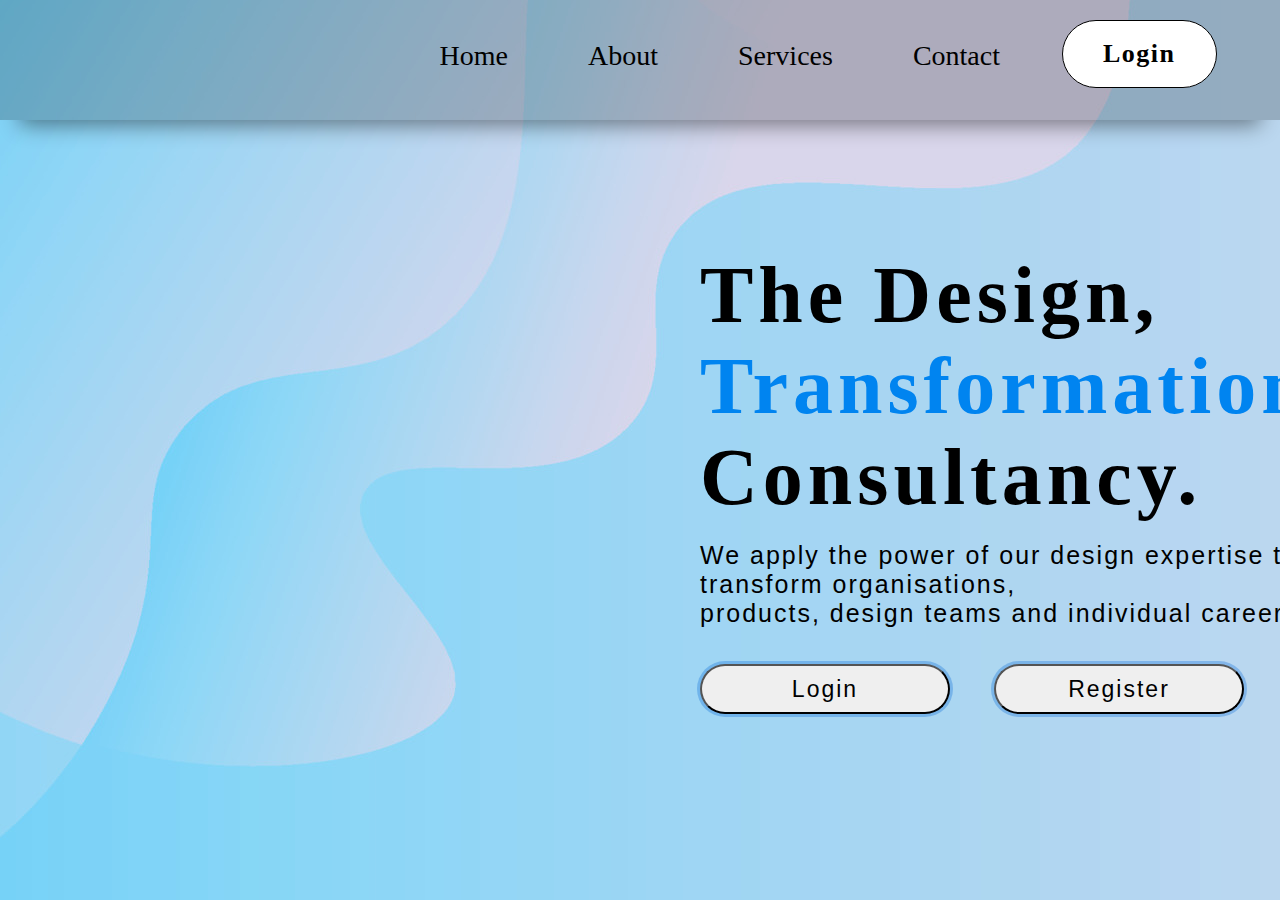
<file: index.html>
<!DOCTYPE html>

<head>
    <link rel="stylesheet" href="index.css">
    <link rel="stylesheet" href="button.css">

    <title>Document</title>
</head>

<body>

    <div class="top">
        <div class="d1">
            <nav>
                <ul>
                    <li><a href="#home">Home</a></li>
                    <li><a href="Aboutpage.html" id="Aboutbutton" onclick="AboutFun()">About</a></li>
                    <li><a href="Servicepage.html" id="Servicebutton" onclick="ServiceFun()">Services</a></li>
                    <li><a href="Contactpage.html" id="Contactbutton" onclick="ContactFun()">Contact</a></li>
                    <a href="login.html"><button class="button1" onclick="logfun()">Login</button></a>

                </ul>
            </nav>
        </div>
    </div>


    <div class="description" id="des">
        <p>
        <h1 id="head">The Design,<br>
            <p style="color: #0084f0;">Transformation,</p>
            Consultancy.
        </h1><br>
        <p id="para">We apply the power of our design expertise to transform organisations,<br>
            products, design teams and individual careers.</p>
        </p><br><br>
        <a href="login.html"><button class="bttn1" onclick="logfun()">Login</button></a>
        <a href="register.html"><button class="btn" href="register.html" onclick="regfun()">Register</button></a>

    </div>
    
    <script src="script.js"></script>

</body>

</html>
</file>
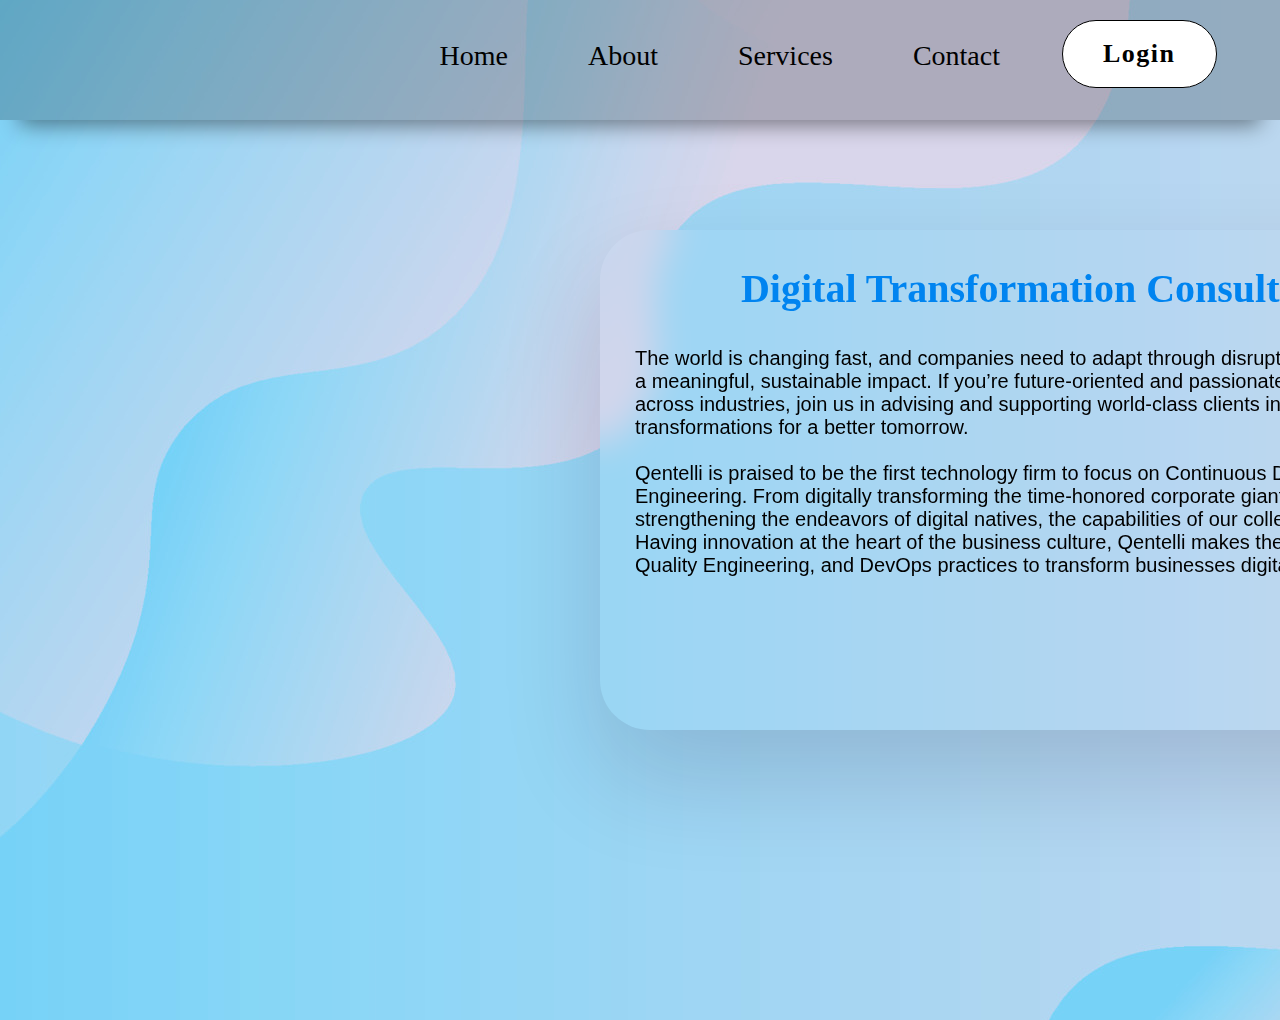
<file: Aboutpage.html>
<!DOCTYPE html>

<head>
    <link rel="stylesheet" href="Aboutpage.css">
    <link rel="stylesheet" href="button.css">
    <title>Document</title>
</head>

<body>
    <div class="top">
        <div class="d1">
            <nav>
                <ul>
                    <li><a href="index.html" id="indexbutton" onclick="indexFun()">Home</a></li>
                    <li><a href="#about">About</a></li>
                    <li><a href="Servicepage.html" id="Servicebutton" onclick="ServiceFun()">Services</a></li>
                    <li><a href="Contactpage.html" id="Contactbutton" onclick="ContactFun()">Contact</a></li>
                    <a href="login.html"><button class="button1" onclick="logfun()">Login</button></a>
                </ul>
            </nav>
        </div>
    </div>

    
    <div class="about">
        <div class="about1">

            <h1 class="h1a">Digital Transformation Consultancy About </h1>
            <div class="p1">
                <p>
                    The world is changing fast, and companies need to adapt through disruptive technologies, while
                    making a
                    meaningful, sustainable impact. If you’re future-oriented and passionate about the latest trends
                    coming
                    across industries, join us in advising and supporting world-class clients in order to help them
                    scale
                    their transformations for a better tomorrow.
                </p><br>
                <p>
                    Qentelli is praised to be the first technology firm to focus on Continuous Delivery through
                    Orchestrated
                    Engineering. From digitally transforming the time-honored corporate giants to streamlining and
                    strengthening
                    the endeavors of digital natives, the capabilities of our collective efforts stretch a long way.
                    Having
                    innovation at the heart of the business culture, Qentelli makes the most of Quality Intelligence,
                    Quality
                    Engineering, and DevOps practices to transform businesses digitally and strategically.
                </p>
            </div>
        </div>
    </div>
</body>
</html>
</file>
<file: index.css>
* {
    margin: 0;
    padding: 0;
}

body {
    background-image: url("bg.jpg");
    background-repeat: no-repeat;
    overflow-x: hidden;
}

nav {
    margin: 0px 180px 0px 40px;
    padding: 20px 60px 20px 50px;
}


ul {
    list-style-type: none;
    float: right;
}

li {
    float: left;
}

li a {
    display: block;
    font-size: 28px;
    color: #000;
    text-align: center;
    padding: 20px 40px;
    text-decoration: none;
    border-radius: 40px;
    transition: 0.5s ease;
    font-style: bold;
    cursor: pointer;
}

li a:hover {
    background-color: white;
    color: black;
    font-size: 1.5rem;
}

.top {
    height: 120px;
    border: 0px solid black;
    background-color: rgb(0, 0, 0, 0.2);
    box-shadow: rgba(0, 0, 0, 0.45) 0px 25px 20px -20px;
    /* overflow: hidden; */
    position: static;
    top: 0;
    width: 100%;

}

.description {
    position: absolute;
    left: 700px;
    top: 250px;
    display: block;
}

#head {
    letter-spacing: 5px;
    font-size: 80px;
    font-family: Century Gothic;
}

#para {
    letter-spacing: 2px;
    font-size: 25px;
    font-family: 'Segoe UI', Tahoma, Geneva, Verdana, sans-serif;
}

.box {
    position: absolute;
    border: 0px solid white;
    width: 450px;
    height: 500px;
    left: 700px;
    top: 200px;
    border-radius: 40px;
    background: rgba(209, 214, 236, 0.6);
    backdrop-filter: blur(18.3px);
    -webkit-backdrop-filter: blur(28.3px);
    box-shadow: rgba(0, 0, 0, 0.56) 0px 22px 70px 4px;
    /* visibility: hidden; */
    display: block;
}

.d2 {
    position: absolute;
    left: 45px;
    font-size: 24px;
    font-family: Segoe UI;
    letter-spacing: 2px;

}

#login {
    text-align: center;
    position: relative;
    width: 150px;
    left: 85px;
    font-size: 3rem;
    right: 5px;
    letter-spacing: 4px;
    border: 0px solid black;
    border-top: 0px;
    border-left: 0px;
    border-right: 0px;
    padding: 5px;
    box-shadow: rgba(0, 0, 0, 0.45) 0px 25px 20px -20px;
}

#label1 {
    position: relative;
    top: 45px;
}

#label2 {
    position: relative;
    top: 80px;
}

#id {
    position: relative;
    top: 50px;
    width: 330px;
    height: 30px;
    border-top: 0px;
    border-left: 0px;
    border-right: 0px;
    background: transparent;
    outline: none;
    font-size: 20px;
}


#pass {
    position: relative;
    top: 80px;
    width: 330px;
    height: 30px;
    border-top: 0px;
    border-left: 0px;
    border-right: 0px;
    background: transparent;
    outline: none;
    font-size: 20px;
}

.p1 {
    margin: 35px;
    height: 300px;
    font-family: 'Segoe UI', Tahoma, Geneva, Verdana, sans-serif;
}

.box2 {
    position: absolute ;
    border: 2px solid black;
    width: 450px;
    height: 550px;
    left: 700px;
    top: 200px;
    border-radius: 40px;
    background: rgba(209, 214, 236, 0.6);
    backdrop-filter: blur(18.3px);
    -webkit-backdrop-filter: blur(28.3px);
    box-shadow: rgba(0, 0, 0, 0.56) 0px 22px 70px 4px;
    /* visibility: hidden; */
    display: block;
}

.d3 {
    position: absolute;
    left: 45px;
    font-size: 24px;
    font-family: Segoe UI;
    letter-spacing: 2px;

}

#reg {
    position: relative;
    left: 25px;
    font-size: 3rem;
    right: 45px;
    letter-spacing: 4px;
    border: 0px solid black;
    border-top: 0px;
    border-left: 0px;
    border-right: 0px;
    padding: 5px;
    box-shadow: rgba(0, 0, 0, 0.45) 0px 25px 20px -20px;
}

#label4 {
    position: relative;
    top: 35px;
}

#label5 {
    position: relative;
    top: 55px;
}

#label6{
    position: relative;
    top: 70px;
}

#id2 {
    position: relative;
    top: 40px;
    width: 330px;
    height: 30px;
    border-top: 0px;
    border-left: 0px;
    border-right: 0px;
    background: transparent;
    outline: none;
    font-size: 20px;
}

#email{
    position: relative;
    top: 60px;
    width: 330px;
    height: 30px;
    border-top: 0px;
    border-left: 0px;
    border-right: 0px;
    background: transparent;
    outline: none;
    font-size: 20px; 
}

#pass2 {
    position: relative;
    top: 75px;
    width: 330px;
    height: 30px;
    border-top: 0px;
    border-left: 0px;
    border-right: 0px;
    background: transparent;
    outline: none;
    font-size: 20px;
}
</file>
<file: button.css>
.button1 {
  align-items: center;
  position: absolute;
  background-color: white;
  border: 1px solid #000;
  box-sizing: border-box;
  color: #000;
  cursor: pointer;
  display: inline-flex;
  fill: #000;
  font-family: Bell MT;
  font-size: 26px;
  font-weight: 600;
  height: 68px;
  justify-content: center;
  letter-spacing: 1.5px;
  line-height: 24px;
  min-width: 140px;
  top: 20px;
/*   left: 1600px; */
  margin: 0px 0px 0px 22px;
  border-radius: 40px;
  outline: 0;
  padding: 20px 40px;
  text-align: center;
  text-decoration: none;
  transition: all .3s;
  user-select: none;
  -webkit-user-select: none;
  touch-action: manipulation;
}

.button1:hover {
  background-color: transparent;
  color: #fff;
  font-size: 1.7rem;
}

.bttn1{
  position: relative;
  width: 250px;
  height: 50px;
  font-size: 23px;
  letter-spacing: 2px;
  font-family: 'Segoe UI', Tahoma, Geneva, Verdana, sans-serif;
  border-radius: 30px;
  margin: 0px 40px 0px 0px;
  cursor: pointer;
  transition: 0.3s;
  box-shadow: rgba(3, 102, 214, 0.3) 0px 0px 0px 3px;
}

.bttn1:hover {
  background-color: transparent;
}

.btn {
  position: relative;
  width: 250px;
  height: 50px;
  font-size: 23px;
  letter-spacing: 2px;
  font-family: 'Segoe UI', Tahoma, Geneva, Verdana, sans-serif;
  border-radius: 30px;
  margin: 0px 40px 0px 0px;
  cursor: pointer;
  transition: 0.3s;
  box-shadow: rgba(3, 102, 214, 0.3) 0px 0px 0px 3px;
}

.btn:hover {
  background-color: transparent;
}

.button2 {
  position: relative;
  top: 120px;
  width: 330px;
  height: 50px;
  border-radius: 60px;
  font-size: 25px;
  letter-spacing: 3px;
  cursor: pointer;
  background-color: transparent;
  box-shadow: rgba(0, 0, 0, 0.45) 0px 25px 20px -20px;
  transition: 0.3S;
}

.button2:hover {
  background-color: white;
  font-size: 2rem;
}

.btn5 {
  position: relative;
  left: 200px;

}

.butt1 {
  position: relative;
  top: 120px;
  width: 330px;
  height: 50px;
  border-radius: 60px;
  font-size: 25px;
  letter-spacing: 3px;
  cursor: pointer;
  background-color: #fff;
  box-shadow: rgba(0, 0, 0, 0.45) 0px 25px 20px -20px;
  transition: 0.3S;
}

.butt1:hover {
  background-color: white;
  font-size: 2rem;
}

.butt2 {
  position: relative;
  top: 120px;
  width: 330px;
  height: 50px;
  border-radius: 60px;
  font-size: 25px;
  letter-spacing: 3px;
  cursor: pointer;
  background-color: #fff;
  box-shadow: rgba(0, 0, 0, 0.45) 0px 25px 20px -20px;
  transition: 0.3S;
}

.butt2:hover {
  background-color: white;
  font-size: 2rem;
}

.butt3 {
  position: relative;
  top: 120px;
  width: 330px;
  height: 50px;
  border-radius: 60px;
  font-size: 25px;
  letter-spacing: 3px;
  cursor: pointer;
  background-color: #ffff;
  box-shadow: rgba(0, 0, 0, 0.45) 0px 25px 20px -20px;
  transition: 0.3S;
}

.butt3:hover {
  background-color: white;
  font-size: 2rem;
}

.butt4 {
  position: relative;
  top: 120px;
  width: 330px;
  height: 50px;
  border-radius: 60px;
  font-size: 25px;
  letter-spacing: 3px;
  cursor: pointer;
  background-color: #fff;
  ;
  box-shadow: rgba(0, 0, 0, 0.45) 0px 25px 20px -20px;
  transition: 0.3S;
}

.butt4:hover {
  background-color: white;
  font-size: 2rem;
}
</file>
<file: Aboutpage.css>
* {
    margin: 0;
    padding: 0;
}

body {
    background-image: url("bg.jpg");
    background-repeat: no-repeat;
    overflow: hidden;
}

nav {
    margin: 0px 180px 0px 40px;
    padding: 20px 60px 20px 50px;
}


ul {
    list-style-type: none;
    float: right;
}

li {
    float: left;
}

li a {
    display: block;
    font-size: 28px;
    color: #000;
    text-align: center;
    padding: 20px 40px;
    text-decoration: none;
    border-radius: 40px;
    transition: 0.5s ease;
    font-style: bold;
}

li a:hover {
    background-color: white;
    color: black;
    font-size: 1.5rem;
}

.top {
    height: 120px;
    border: 0px solid black;
    background-color: rgb(0, 0, 0, 0.2);
    box-shadow: rgba(0, 0, 0, 0.45) 0px 25px 20px -20px;
}

.p1 {
    margin: 35px;
    height: 300px;
    font-family: 'Segoe UI', Tahoma, Geneva, Verdana, sans-serif;
}

.about {
    position: relative;
    height: 900px;
    font: 28px;
    /* top: 950px; */
    font-size: 20px;
}

.h1a{
    position: relative;
    text-align: center;
    margin: 35px 0px 0px 15px;
    color: rgb(0,132,240);
}

.about1 {
    position: absolute;
    height: 500px;
    left: 600px;
    top: 110px;
    font: 28px;
    width: 1000px;
    backdrop-filter: blur(18.3px);
    -webkit-backdrop-filter: blur(28.3px);
    box-shadow: rgba(17, 12, 46, 0.15) 0px 48px 100px 0px;
    border-radius: 50px;
}
</file>
